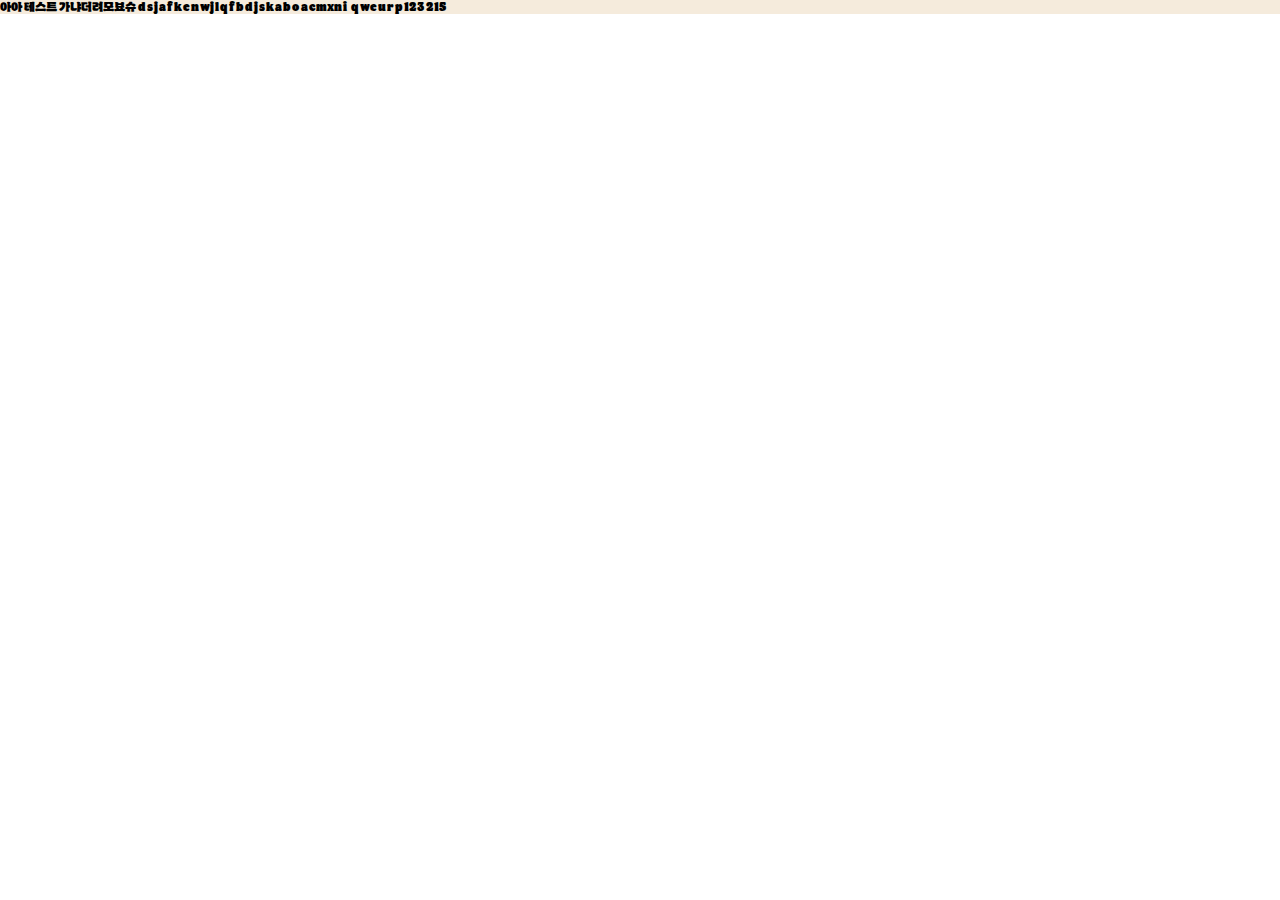
<file: index.html>
<!-- MAIN PAGE (담당 : 전지성) -->

<!DOCTYPE html>
<html lang="en">
<head>
    <meta charset="UTF-8">
    <meta name="viewport" content="width=device-width, initial-scale=1.0">
    <title>Burger King Main</title>
    <link rel="stylesheet" href="./css/index.css"/>
</head>
<body>
    <div id="wrap">
        <!-- 공통 영역(헤더) -->
        <div id="header">

        </div>
        <!-- 각 작업자들은 아래 div(wrap.main) 내부에 각 페이지 코드 작성 -->
        <div id="main">
            아아 테스트 가냐더려모뵤슈 dsjafkenwjlqfbdjskaboacmxni  qweurp123215
        </div>
        <!-- 공통 영역(푸터) -->
        <div id="footer">

        </div>
    </div>
</body>
</html>
</file>
<file: css/index.css>
*{
    margin:0; padding:0;
    box-sizing: content-box;
    font-size: 12px;
    font-family: "BKBulMatPro-Bold","Pretendard",sans-serif;
}
@font-face {
    font-family: 'BKBulMatPro-Bold';
    src: url('../font/BKBulMatPro-Bold.woff') format('woff');
    font-weight: 700; 
}
#wrap{
    background-color: #f5ebdc;
}
</file>
